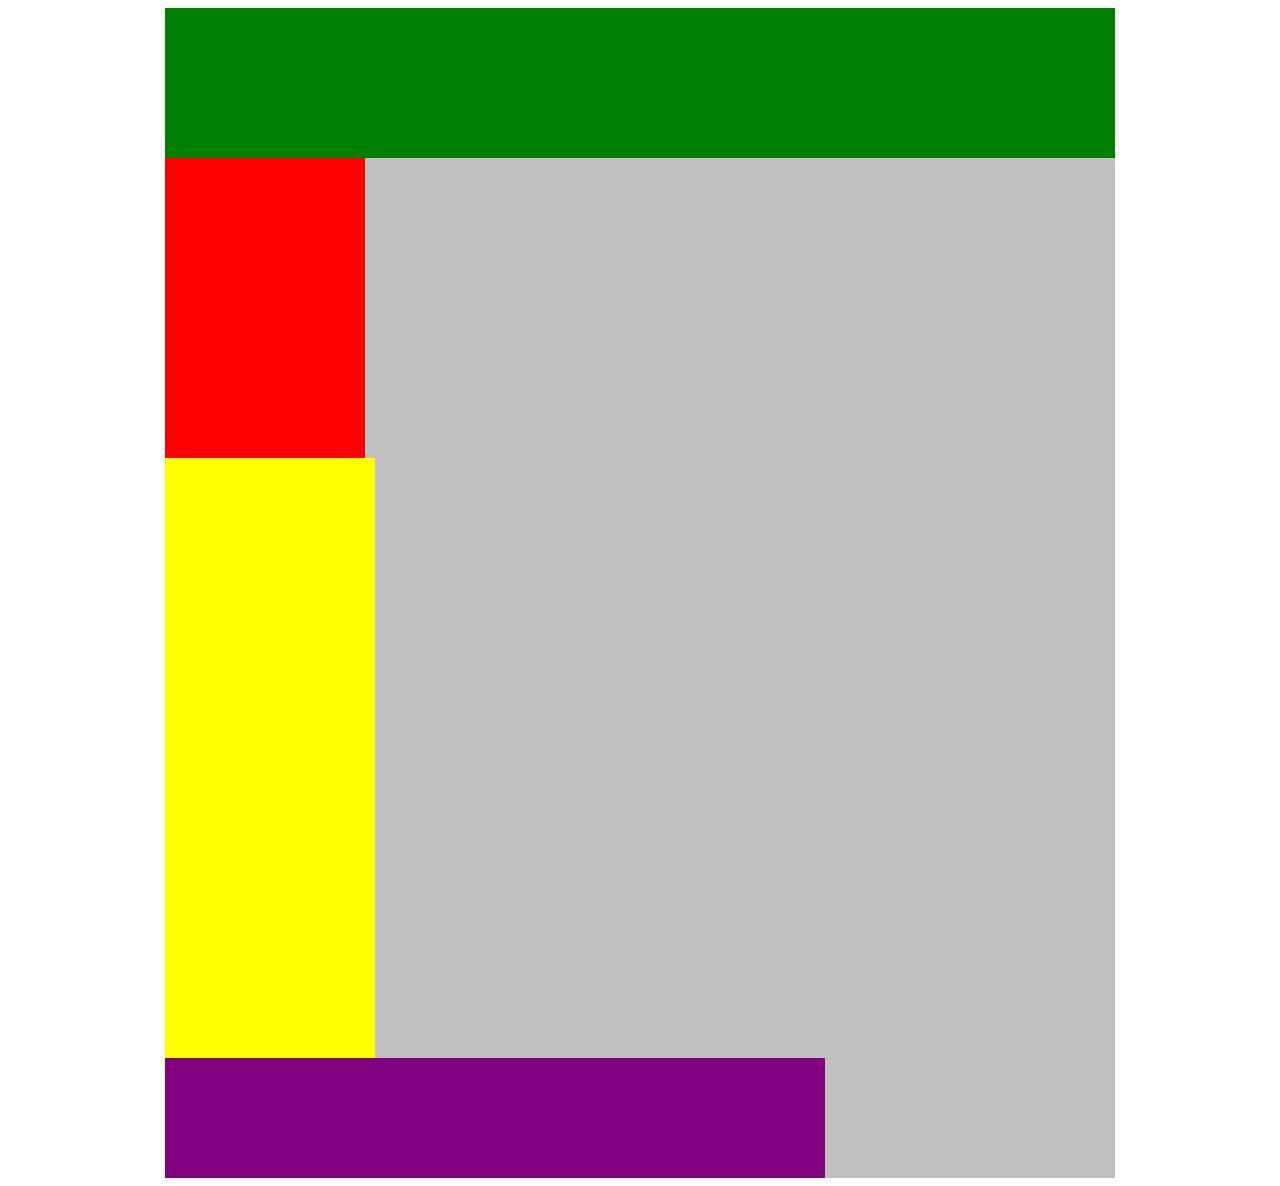
<file: Week1/Day 3/index.html>
<!DOCTYPE html>
<html lang="en">
<head>
    <meta charset="UTF-8">
    <meta http-equiv="X-UA-Compatible" content="IE=edge">
    <meta name="viewport" content="width=device-width, initial-scale=1.0">
    <title>Position Ptractice</title>
    <link rel="stylesheet" type ="text/css" href="style.css">
</head>
<body>
    <div class="container">
            <div class="top-nav"></div>
            <div class="side-nav"></div>
            <div class="main">
                  <div class="sub-content"></div>
                  <div class="sub-content"></div>
                  <div class="sub-content"></div>
                  <div id="advertisement"></div>
            </div>
     </div>
    
</body>
</html>
</file>
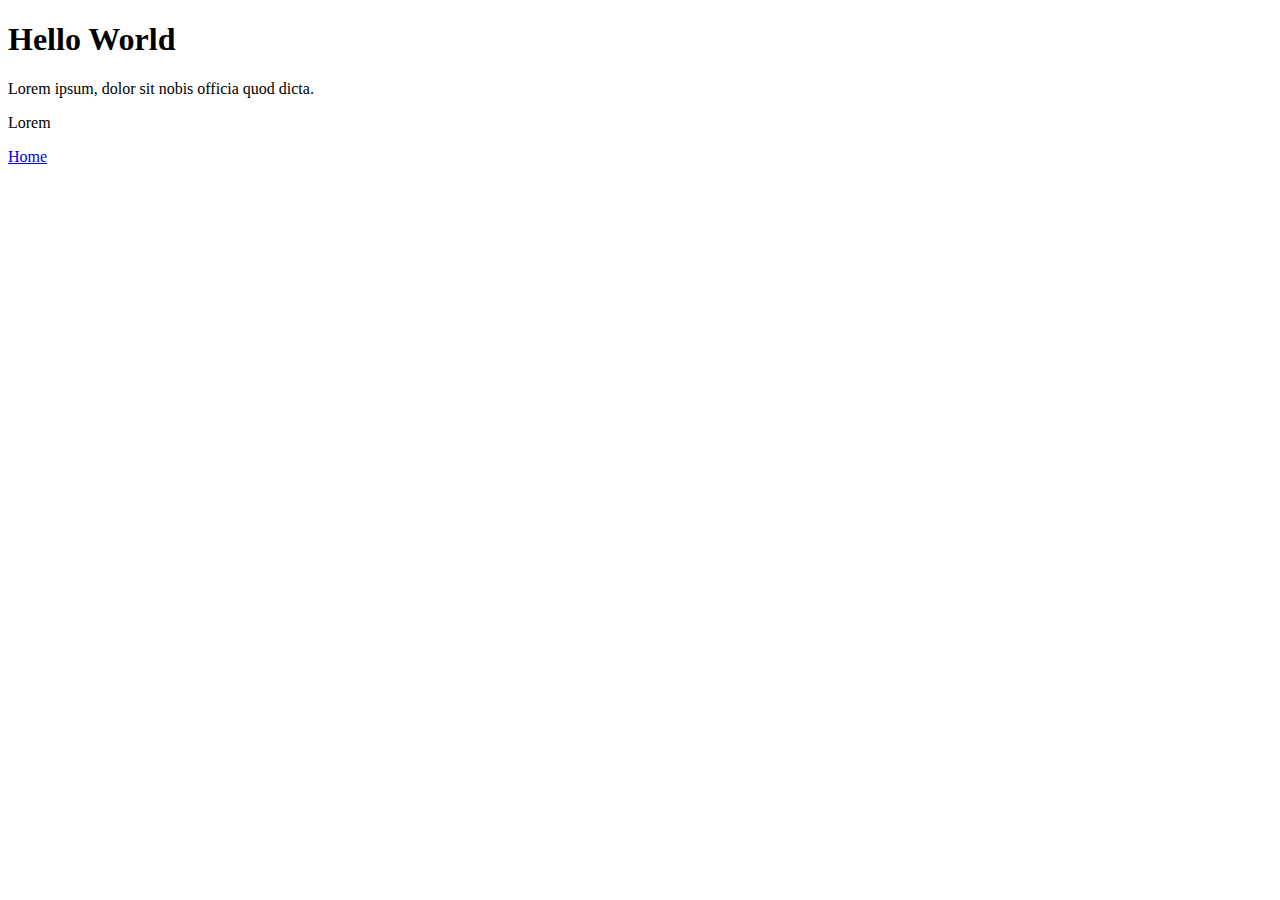
<file: Week1/Day 1/Practice/BASIC-HTML/index.html>
<!DOCTYPE html>
<html lang="en">
<head>
    <meta charset="UTF-8">
    <meta http-equiv="X-UA-Compatible" content="IE=edge">
    <meta name="viewport" content="width=device-width, initial-scale=1.0">
    <title>Document</title>
</head>
<body>
    <h1> Hello World</h1>
    <p> Lorem ipsum, dolor sit nobis officia quod dicta.</p>
    <p> Lorem     
    </p>
    
<a href="http://codingdojo.com"> Home</a>



</body>
</html>
</file>
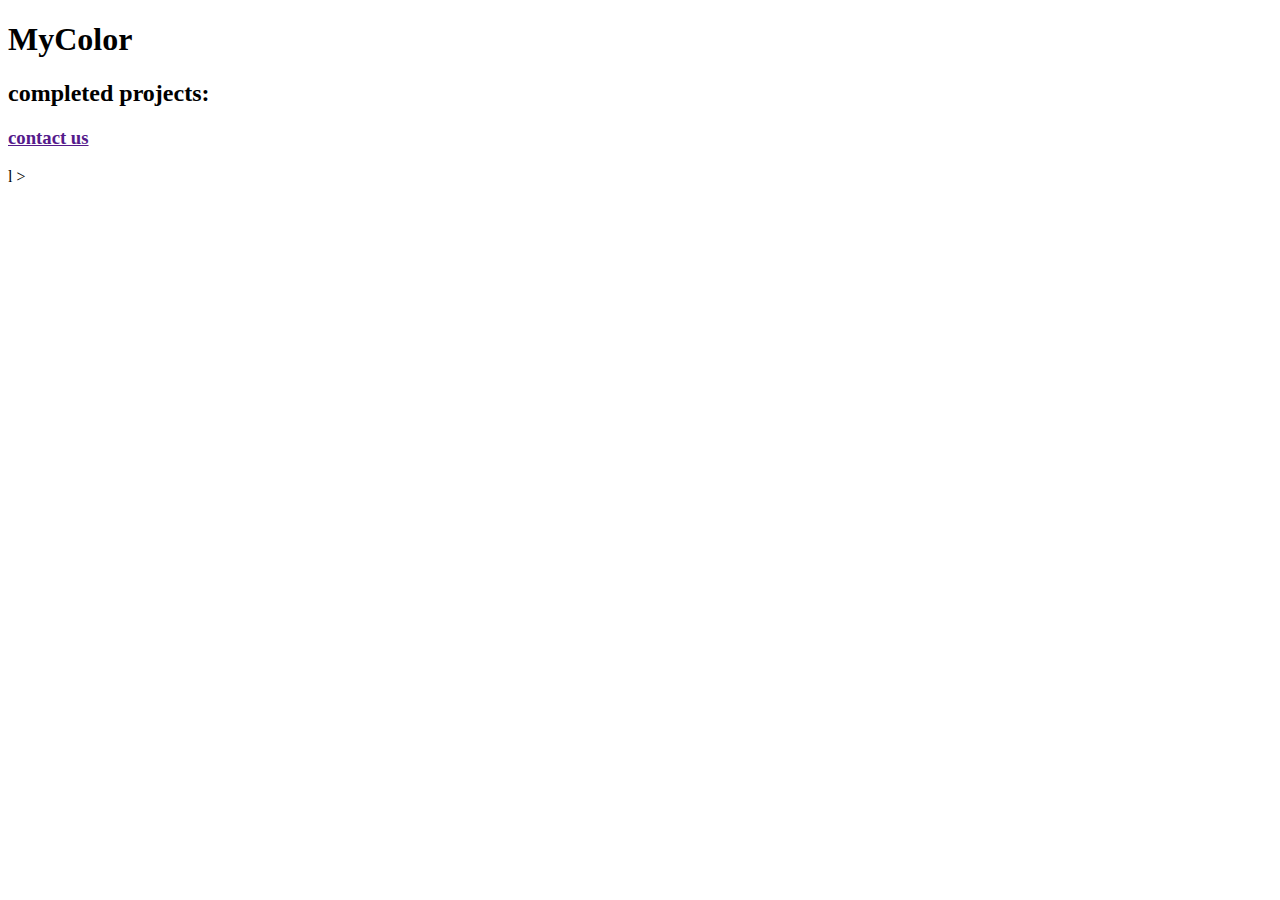
<file: Week1/Day 4/Practice/button styling/index.html>
<!DOCTYPE html>
<html lang="en">
<head>
    <meta charset="UTF-8">
    <meta http-equiv="X-UA-Compatible" content="IE=edge">
    <meta name="viewport" content="width=device-width, initial-scale=1.0">
    <title>styling</title>
    <link rel="stylesheet" href="style.css">
</head>
<body>

   <span><h1 class="gras"><span>My<span><span class="stylee">Color</span></h1>
<h2> completed projects:</h2>
<h3><a href="">contact us</a></h3>
</body>

</html>l
>
</file>
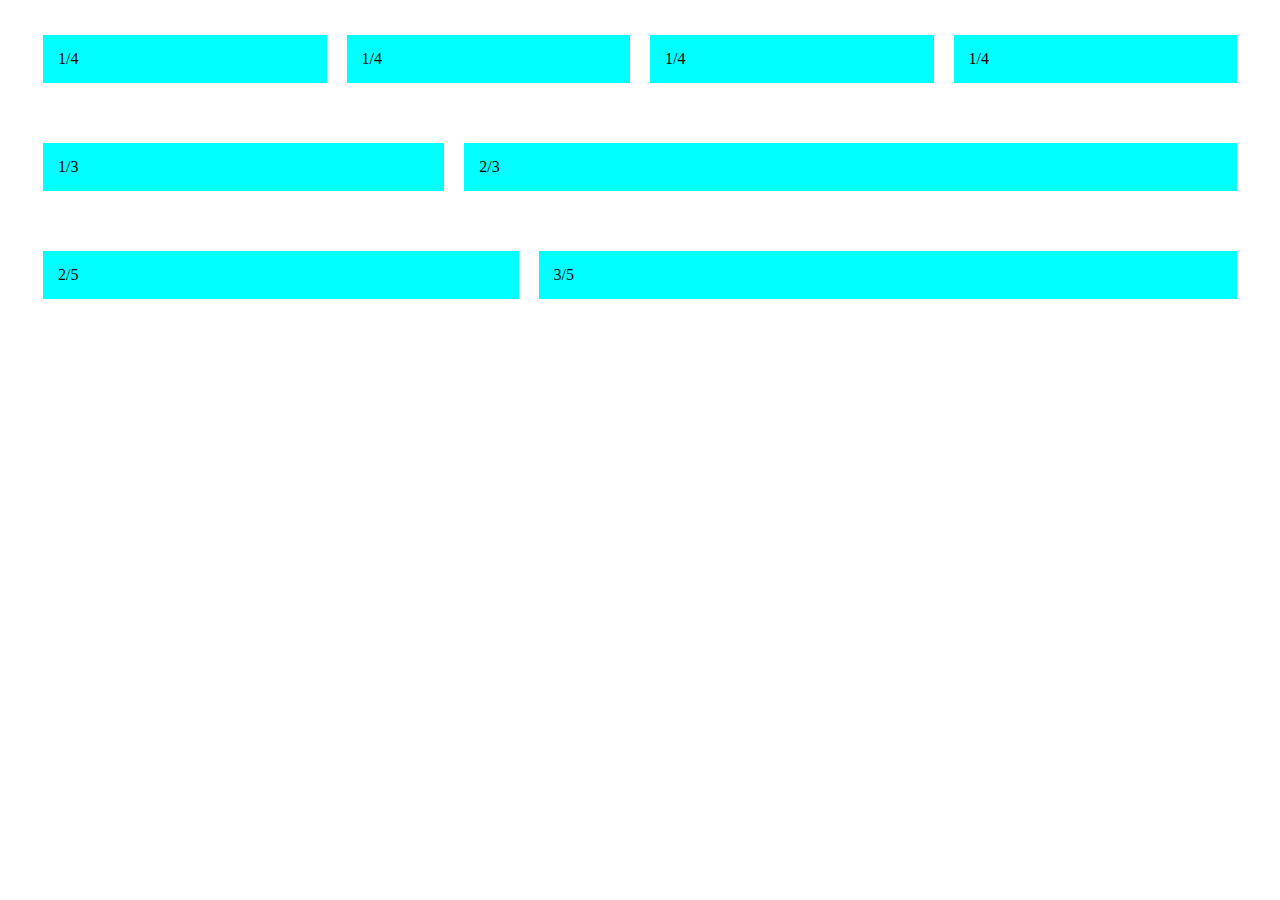
<file: Week1/Day 5/OP/flexb/index.html>
<!DOCTYPE html>
<html lang="en">
<head>
    <meta charset="UTF-8">
    <link rel="stylesheet" href="style.css">
    <meta http-equiv="X-UA-Compatible" content="IE=edge">
    <meta name="viewport" content="width=device-width, initial-scale=1.0">
    <title>Document</title>
</head>
<body>
    <div class="row">
        <div class="col">1/4</div>
        <div class="col">1/4</div>
        <div class="col">1/4</div>
        <div class="col">1/4</div>
    </div>
    <div class="row">
        <div class="col">1/3</div> 
        <div class="col2">2/3</div>
    </div>
    <div class="row">
        <div class="col2">2/5</div>
        <div class="col3">3/5</div>
    </div>
    
    
</body>
</html>
</file>
<file: Week1/Day 3/style.css>
.container{
    width:950px;
    background-color: silver;
    margin: 0px auto;
}
.top-nav{
    height: 150px;
    background-color: green;
}
.side-nav{
    height: 300px;
    width: 200px;
    background-color:red;
}
.sub-content{
    height:200px;
    width:210px;
    background-color: yellow;
}
#advertisement{
    height:120px;
    width: 660px;
    background-color:purple
}
</file>
<file: Week1/Day 4/Practice/button styling/style.css>
.btn-search, .btn-add, .btn-primary{
    display: block;
    margin-bottom: 10px;
    height:40px;
}
.btn-search{
    font-weight:900;
    width:100px;
    border-radius:20px;
    color: #7dc87d;
    border:2px solid#7dc8c8;
    background-color:#fff; 
}
.btn-add{
    
    width:40px;
    border-radius:20px;
    color: #fff;
    border:2px solid#7dc8c8;
    background-color:#00d1B2;
    
}
.btn-primary{
    font-weight:900;
    width:150px;
    box-shadow : 3px 3px black;
    color: #fff;
    border:2px solid#7dc8c8;
    background-color:#2b78e4; 
    
}
</file>
<file: Week1/Day 5/OP/flexb/style.css>
.row{
    display: flex;
    justify-content: space-around;
    margin: 10px;
    padding: 15px;

}
.col{
    background-color: aqua;
    flex: 1;
    margin: 10px;
    padding: 15px;
}
.col2{
    flex: 2;
    background-color: aqua;
    margin: 10px;
    padding: 15px;
}
.col3{
    flex:3;
    background-color: aqua;
    margin: 10px;
    padding: 15px;
}
</file>
